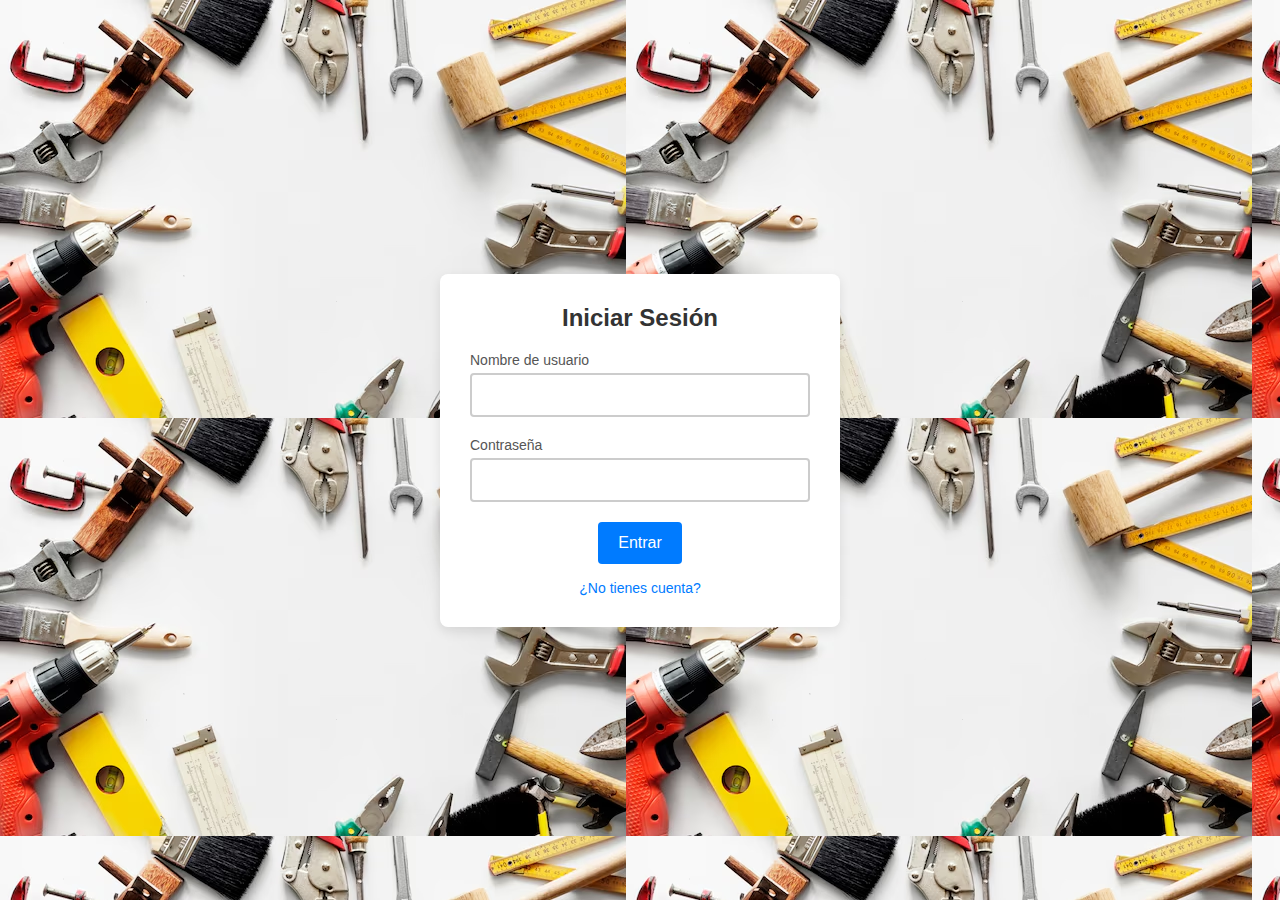
<file: Form.html>
<!DOCTYPE html>
<html lang="es">
<head>
    <meta charset="UTF-8">
    <meta name="viewport" content="width=device-width, initial-scale=1.0">
    <title>Iniciar sesión</title>
    <link rel="stylesheet" href="styles.css">
</head>
<body>
    <div class="login-container">
        <h2>Iniciar Sesión</h2>
        <form action="login.php" method="POST">
            <div class="input-group">
                <label for="username">Nombre de usuario</label>
                <input type="text" id="username" name="username" required>
            </div>
            <div class="input-group">
                <label for="password">Contraseña</label>
                <input type="password" id="password" name="password" required>
            </div>
            <div class="form-footer">
                <button type="submit" class="submit-btn" name="register">Entrar</button>
            </div>
            <div class="forgot-password">
                <a href="#">¿No tienes cuenta?</a>
            </div>
        </form>
        <?php 
        include("registrar.php");
        ?>
    </div>
</body>
</html>
</file>
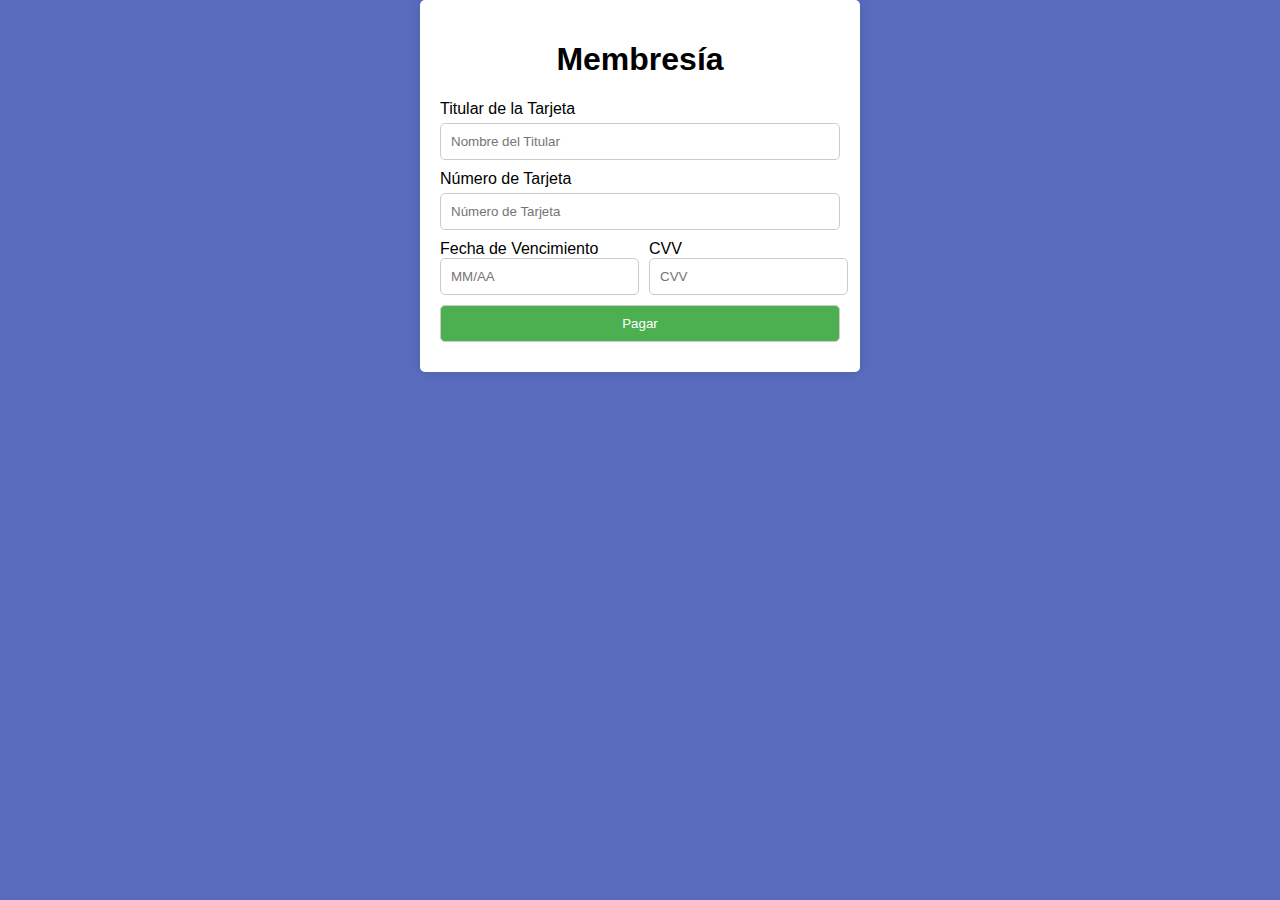
<file: menbresia.html>
<!DOCTYPE html>
<html>
<head>
  <link rel="ICON" type="IMG/PNG" href="./IMG/icono.png">
  <title>Obtén tu menbresía ¡Ya!</title>
  <link rel="stylesheet" type="text/css" href="membresia.css">
</head>
<body>
  <div class="container">
    <form>
      <h1>Membresía</h1>
      <label for="cardholder">Titular de la Tarjeta</label>
      <input type="text" id="cardholder" placeholder="Nombre del Titular" required>

      <label for="cardnumber">Número de Tarjeta</label>
      <input type="text" id="cardnumber" placeholder="Número de Tarjeta" required>

      <div class="row">
        <div class="col">
          <label for="expiry">Fecha de Vencimiento</label>
          <input type="text" id="expiry" placeholder="MM/AA" required>
        </div>
        <div class="col">
          <label for="cvv">CVV</label>
          <input type="text" id="cvv" placeholder="CVV" required>
        </div>
      </div>

    <input type="submit" value="Pagar">
    </form>
   
  </div>
</body>
</html>
</file>
<file: membresia.css>
body {
    font-family: Arial, sans-serif;
    background-color: #576CBC;
    margin: 0;
    padding: 0;
  }
  
  .container {
    max-width: 400px;
    margin: 0 auto;
    padding: 20px;
    background-color: #fff;
    border-radius: 5px;
    box-shadow: 0 0 10px rgba(0, 0, 0, 0.1);
  }
  
  form {
    display: flex;
    flex-direction: column;
  }
  
  h1 {
    text-align: center;
  }
  
  label {
    margin-bottom: 5px;
  }
  
  input[type="text"], input[type="submit"] {
    padding: 10px;
    margin-bottom: 10px;
    border-radius: 5px;
    border: 1px solid #ccc;
  }
  
  .row {
    display: flex;
  }
  
  .col {
    flex: 1;
    margin-right: 10px;
  }
  
  input[type="submit"] {
    background-color: #4caf50;
    color: #fff;
    cursor: pointer;
  }
  
  input[type="submit"]:hover {
    background-color: #45a049;
  }
</file>
<file: styles.css>
/* Reset de estilos predeterminados */
* {
    margin: 0;
    padding: 0;
    box-sizing: border-box;
}

/* Estilos generales del cuerpo */
body {
    font-family: 'Arial', sans-serif;
    background-color: #f2f2f2;
    display: flex;
    justify-content: center;
    align-items: center;
    height: 100vh;
    margin: 0;
    background: url(./IMG/form.avif);
}

/* Contenedor del formulario */
.login-container {
    background-color: #fff;
    padding: 30px;
    border-radius: 8px;
    box-shadow: 0 4px 12px rgba(0, 0, 0, 0.1);
    width: 100%;
    max-width: 400px;
    text-align: center;
}

/* Estilo del título */
h2 {
    color: #333;
    margin-bottom: 20px;
}

/* Estilos para los grupos de entrada */
.input-group {
    margin-bottom: 20px;
    text-align: left;
}

/* Etiquetas */
label {
    display: block;
    font-size: 14px;
    color: #555;
    margin-bottom: 5px;
}

/* Campos de entrada */
input {
    width: 100%;
    padding: 12px;
    border: 2px solid #ccc;
    border-radius: 4px;
    font-size: 14px;
    outline: none;
    transition: border-color 0.3s;
}

/* Estilo al pasar el mouse por los campos */
input:focus {
    border-color: #007BFF;
}

/* Botón de envío */
.submit-btn {
    background-color: #007BFF;
    color: #fff;
    border: none;
    padding: 12px 20px;
    font-size: 16px;
    border-radius: 4px;
    cursor: pointer;
    transition: background-color 0.3s;
}

/* Efecto al pasar el mouse sobre el botón */
.submit-btn:hover {
    background-color: #0056b3;
}

/* Enlace de "Olvidaste tu contraseña" */
.forgot-password {
    margin-top: 15px;
}

.forgot-password a {
    font-size: 14px;
    color: #007BFF;
    text-decoration: none;
}

.forgot-password a:hover {
    text-decoration: underline;
}
.ok{
    text-align: center;
    width: 100%;
    padding: 12px;
    background-color: aquamarine;
    color: #333;
}
</file>
